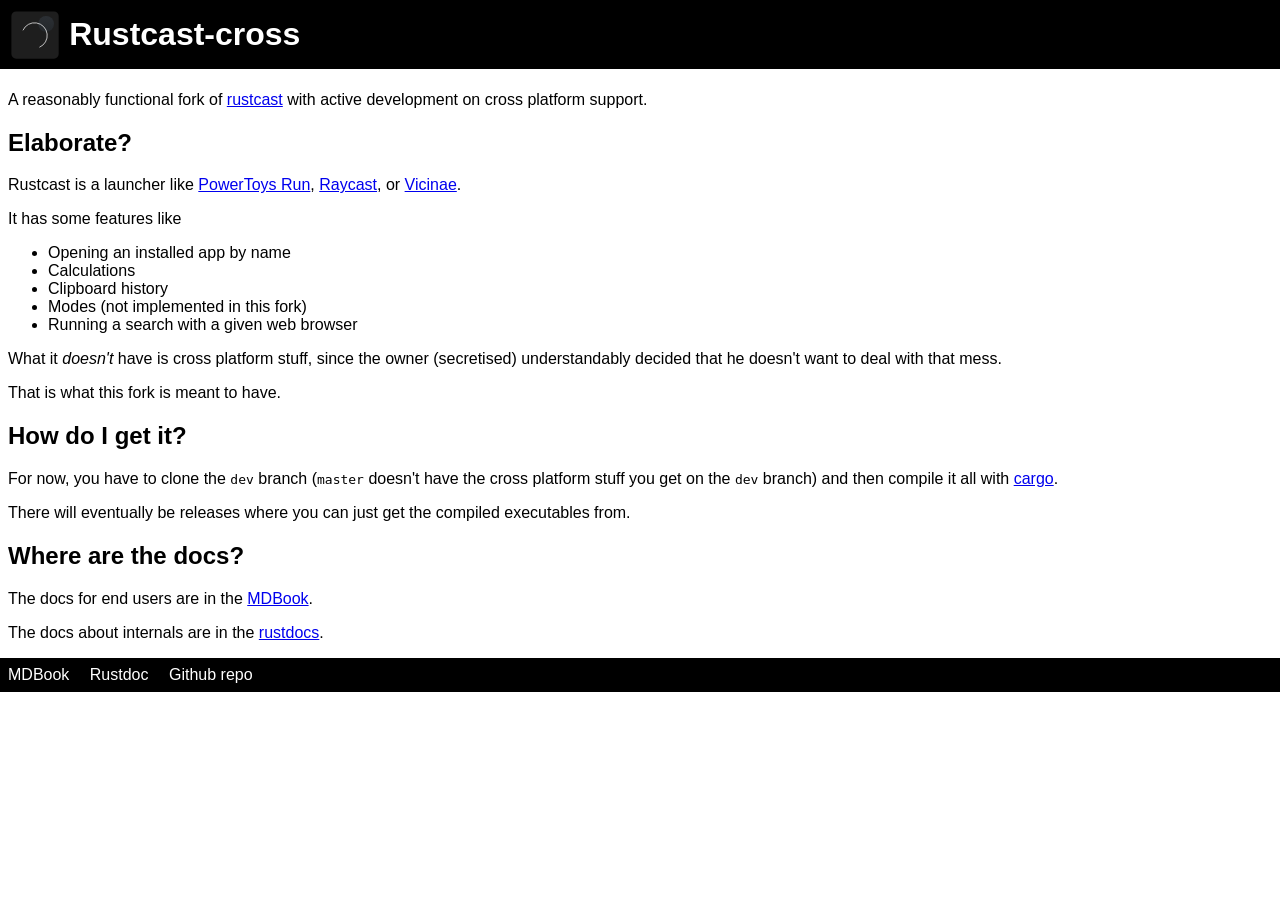
<file: site/index.html>
<!DOCTYPE html>
<html lang="en">
    <head>
        <title>Rustcast-cross</title>
        <meta name="viewport" content="width=device-width, initial-scale=1">
        <link rel="icon" href="icon64.png"/>
        <link rel="stylesheet" href="main.css"/>
        <meta name="description" content="Rustcast-cross landing page"/>
    </head>
    <body>
        <h1><svg width="50" height="50" viewbox="0 0 64 64"><image href="icon_opt.svg"></image></svg>Rustcast-cross</h1>

        <main>
            <p>
                A reasonably functional fork of <a href = "https://rustcast.app/">rustcast</a> with active development
                on cross platform support.
            </p>

            <section>
                <h2>Elaborate?</h2>

                <p>
                    Rustcast is a launcher like
                    <a href="https://learn.microsoft.com/en-us/windows/powertoys/run">PowerToys Run</a>,
                    <a href="https://www.raycast.com/">Raycast</a>, or
                    <a href="https://github.com/vicinaehq/vicinae">Vicinae</a>.
                </p>
                
                <p>
                    It has some features like
                    <ul>
                        <li>Opening an installed app by name</li>
                        <li>Calculations</li>
                        <li>Clipboard history</li>
                        <li>Modes (not implemented in this fork)</li>
                        <li>Running a search with a given web browser</li>
                    </ul>
                </p>

                <p>
                    What it <i>doesn't</i> have is cross platform stuff, since the owner (secretised)
                    understandably decided that he doesn't want to deal with that mess.
                </p>

                <p>
                    That is what this fork is meant to have.
                </p>
            </section>

            <section>
                <h2>How do I get it?</h2>

                <p>
                    For now, you have to clone the <code>dev</code> branch (<code>master</code> doesn't have the cross
                    platform stuff you get on the <code>dev</code> branch) and then compile it all with
                    <a href="https://doc.rust-lang.org/cargo">cargo</a>.
                </p>

                <p>
                    There will eventually be releases where you can just get the compiled executables
                    from.
                </p>
            </section>

            <section>
                <h2>Where are the docs?</h2>

                <p>
                    The docs for end users are in the <a href="book">MDBook</a>.
                </p>

                <p>
                    The docs about internals are in the <a href="doc/rustcast">rustdocs</a>.
                </p>
            </section>
        </main>

        <nav>
            <a href="book">MDBook</a>
            <a href="doc/rustcast">Rustdoc</a>
            <a href="https://github.com/rustcast-cross/rustcast-cross">Github repo</a>
        </nav>
    </body>
</html>
</file>
<file: site/main.css>
body {
    font-family: Arial, Helvetica, sans-serif;
    margin: 0;
}

h1 {
    position: sticky;
    top: 0;
    margin-top: 0;
    padding: 0.3em;

    display: flex;
    align-items: center;

    background-color: black;
    color: white;

    svg {
        margin-right: 0.3em;
    }
}

nav {
    position: sticky;
    bottom: 0;
    left: 0;
    right: 0;

    background-color: black;
    color: white;
    padding: 0.5em;

    a {
        color: white;
        text-decoration: none;
        margin-right: 1em;
    }
    a:hover {
        text-decoration: underline;
    }
}

main {
    margin-left: 0.5em;
}
</file>
